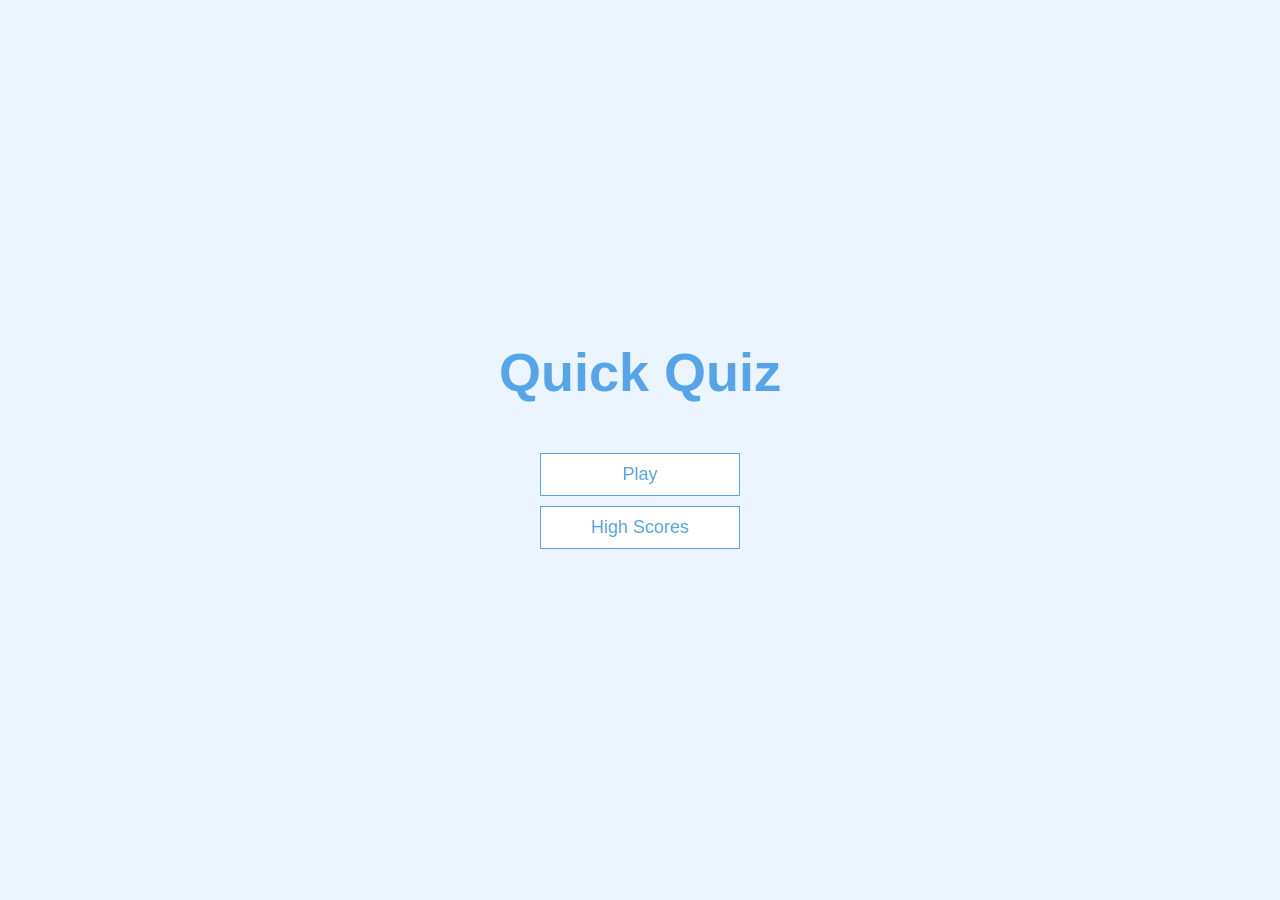
<file: images/zip/Build-A-Quiz-App-With-HTML-CSS-and-JavaScript-master/1. Create Home Page and Application Styling/index.html>
<!DOCTYPE html>
<html lang="en">
  <head>
    <meta charset="UTF-8" />
    <meta name="viewport" content="width=device-width, initial-scale=1.0" />
    <meta http-equiv="X-UA-Compatible" content="ie=edge" />
    <title>Quick Quiz</title>
    <link rel="stylesheet" href="app.css" />
  </head>
  <body>
    <div class="container">
      <div id="home" class="flex-center flex-column">
        <h1>Quick Quiz</h1>
        <a class="btn" href="/game.html">Play</a>
        <a class="btn" href="/highscores.html">High Scores</a>
      </div>
    </div>
  </body>
</html>
</file>
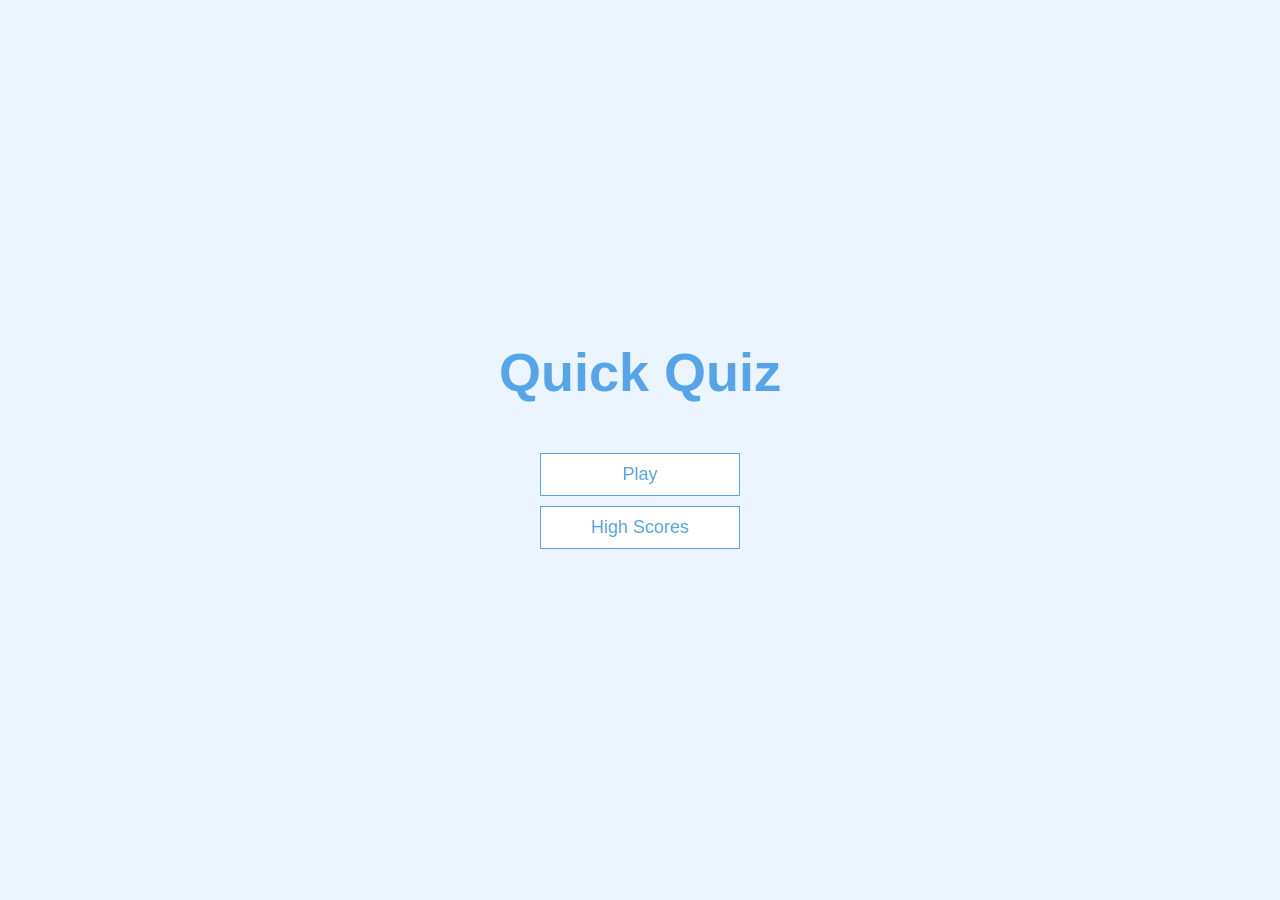
<file: images/zip/Build-A-Quiz-App-With-HTML-CSS-and-JavaScript-master/7. Create and Style the End Page/index.html>
<!DOCTYPE html>
<html lang="en">
  <head>
    <meta charset="UTF-8" />
    <meta name="viewport" content="width=device-width, initial-scale=1.0" />
    <meta http-equiv="X-UA-Compatible" content="ie=edge" />
    <title>Quick Quiz</title>
    <link rel="stylesheet" href="app.css" />
  </head>
  <body>
    <div class="container">
      <div id="home" class="flex-center flex-column">
        <h1>Quick Quiz</h1>
        <a class="btn" href="./game.html">Play</a>
        <a class="btn" href="./highscores.html">High Scores</a>
      </div>
    </div>
  </body>
</html>
</file>
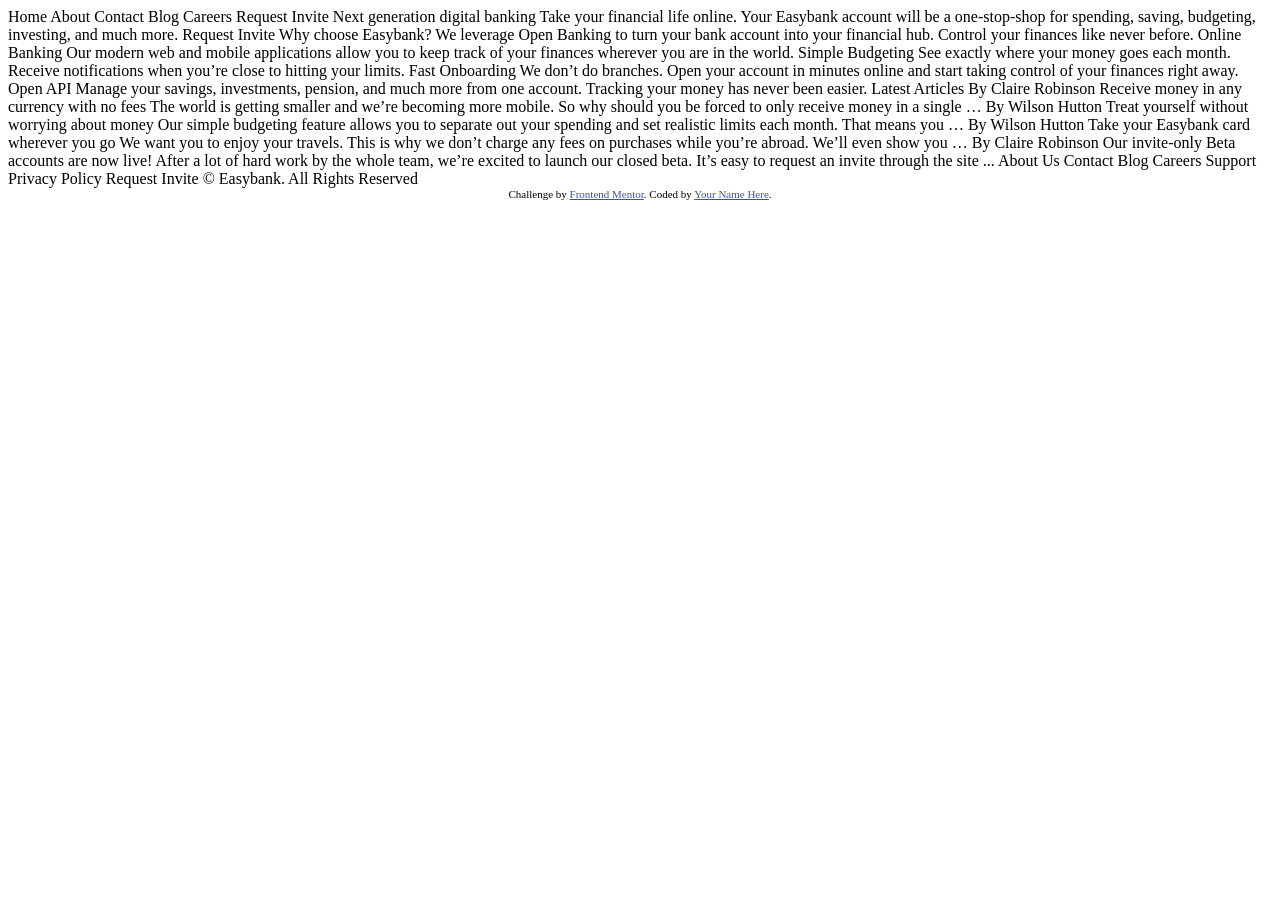
<file: images/zip/Frontend mentor/easybank-landing-page-master/index.html>
<!DOCTYPE html>
<html lang="en">
<head>
  <meta charset="UTF-8">
  <meta name="viewport" content="width=device-width, initial-scale=1.0"> <!-- displays site properly based on user's device -->

  <link rel="icon" type="image/png" sizes="32x32" href="./images/favicon-32x32.png">
  
  <title>Frontend Mentor | Easybank landing page</title>

  <!-- Feel free to remove these styles or customise in your own stylesheet 👍 -->
  <style>
    .attribution { font-size: 11px; text-align: center; }
    .attribution a { color: hsl(228, 45%, 44%); }
  </style>
</head>
<body>

  Home
  About
  Contact
  Blog
  Careers

  Request Invite



  Next generation digital banking

  Take your financial life online. Your Easybank account will be a one-stop-shop 
  for spending, saving, budgeting, investing, and much more.

  Request Invite



  Why choose Easybank?

  We leverage Open Banking to turn your bank account into your financial hub. Control 
  your finances like never before.

  Online Banking
  Our modern web and mobile applications allow you to keep track of your finances 
  wherever you are in the world.

  Simple Budgeting
  See exactly where your money goes each month. Receive notifications when you’re 
  close to hitting your limits.

  Fast Onboarding
  We don’t do branches. Open your account in minutes online and start taking control 
  of your finances right away.

  Open API
  Manage your savings, investments, pension, and much more from one account. Tracking 
  your money has never been easier.

  

  Latest Articles

  By Claire Robinson
  Receive money in any currency with no fees
  The world is getting smaller and we’re becoming more mobile. So why should you be 
  forced to only receive money in a single …

  By Wilson Hutton
  Treat yourself without worrying about money
  Our simple budgeting feature allows you to separate out your spending and set 
  realistic limits each month. That means you …

  By Wilson Hutton
  Take your Easybank card wherever you go
  We want you to enjoy your travels. This is why we don’t charge any fees on purchases 
  while you’re abroad. We’ll even show you …

  By Claire Robinson
  Our invite-only Beta accounts are now live!
  After a lot of hard work by the whole team, we’re excited to launch our closed beta. 
  It’s easy to request an invite through the site ...

  

  About Us
  Contact
  Blog
  Careers
  Support
  Privacy Policy

  Request Invite

  © Easybank. All Rights Reserved
  
  <div class="attribution">
    Challenge by <a href="https://www.frontendmentor.io?ref=challenge" target="_blank">Frontend Mentor</a>. 
    Coded by <a href="#">Your Name Here</a>.
  </div>
</body>
</html>
</file>
<file: images/zip/Build-A-Quiz-App-With-HTML-CSS-and-JavaScript-master/1. Create Home Page and Application Styling/app.css>
:root {
  background-color: #ecf5ff;
  font-size: 62.5%;
}

* {
  box-sizing: border-box;
  font-family: Arial, Helvetica, sans-serif;
  margin: 0;
  padding: 0;
  color: #333;
}

h1,
h2,
h3,
h4 {
  margin-bottom: 1rem;
}

h1 {
  font-size: 5.4rem;
  color: #56a5eb;
  margin-bottom: 5rem;
}

h1 > span {
  font-size: 2.4rem;
  font-weight: 500;
}

h2 {
  font-size: 4.2rem;
  margin-bottom: 4rem;
  font-weight: 700;
}

h3 {
  font-size: 2.8rem;
  font-weight: 500;
}

/* UTILITIES */

.container {
  width: 100vw;
  height: 100vh;
  display: flex;
  justify-content: center;
  align-items: center;
  max-width: 80rem;
  margin: 0 auto;
}

.container > * {
  width: 100%;
}

.flex-column {
  display: flex;
  flex-direction: column;
}

.flex-center {
  justify-content: center;
  align-items: center;
}

.justify-center {
  justify-content: center;
}

.text-center {
  text-align: center;
}

.hidden {
  display: none;
}

/* BUTTONS */
.btn {
  font-size: 1.8rem;
  padding: 1rem 0;
  width: 20rem;
  text-align: center;
  border: 0.1rem solid #56a5eb;
  margin-bottom: 1rem;
  text-decoration: none;
  color: #56a5eb;
  background-color: white;
}

.btn:hover {
  cursor: pointer;
  box-shadow: 0 0.4rem 1.4rem 0 rgba(86, 185, 235, 0.5);
  transform: translateY(-0.1rem);
  transition: transform 150ms;
}

.btn[disabled]:hover {
  cursor: not-allowed;
  box-shadow: none;
  transform: none;
}
</file>
<file: images/zip/Build-A-Quiz-App-With-HTML-CSS-and-JavaScript-master/7. Create and Style the End Page/app.css>
:root {
  background-color: #ecf5ff;
  font-size: 62.5%;
}

* {
  box-sizing: border-box;
  font-family: Arial, Helvetica, sans-serif;
  margin: 0;
  padding: 0;
  color: #333;
}

h1,
h2,
h3,
h4 {
  margin-bottom: 1rem;
}

h1 {
  font-size: 5.4rem;
  color: #56a5eb;
  margin-bottom: 5rem;
}

h1 > span {
  font-size: 2.4rem;
  font-weight: 500;
}

h2 {
  font-size: 4.2rem;
  margin-bottom: 4rem;
  font-weight: 700;
}

h3 {
  font-size: 2.8rem;
  font-weight: 500;
}

/* UTILITIES */

.container {
  width: 100vw;
  height: 100vh;
  display: flex;
  justify-content: center;
  align-items: center;
  max-width: 80rem;
  margin: 0 auto;
  padding: 2rem;
}

.container > * {
  width: 100%;
}

.flex-column {
  display: flex;
  flex-direction: column;
}

.flex-center {
  justify-content: center;
  align-items: center;
}

.justify-center {
  justify-content: center;
}

.text-center {
  text-align: center;
}

.hidden {
  display: none;
}

/* BUTTONS */
.btn {
  font-size: 1.8rem;
  padding: 1rem 0;
  width: 20rem;
  text-align: center;
  border: 0.1rem solid #56a5eb;
  margin-bottom: 1rem;
  text-decoration: none;
  color: #56a5eb;
  background-color: white;
}

.btn:hover {
  cursor: pointer;
  box-shadow: 0 0.4rem 1.4rem 0 rgba(86, 185, 235, 0.5);
  transform: translateY(-0.1rem);
  transition: transform 150ms;
}

.btn[disabled]:hover {
  cursor: not-allowed;
  box-shadow: none;
  transform: none;
}

/* FORMS */
form {
  width: 100%;
  display: flex;
  flex-direction: column;
  align-items: center;
}

input {
  margin-bottom: 1rem;
  width: 20rem;
  padding: 1.5rem;
  font-size: 1.8rem;
  border: none;
  box-shadow: 0 0.1rem 1.4rem 0 rgba(86, 185, 235, 0.5);
}

input::placeholder {
  color: #aaa;
}
</file>
